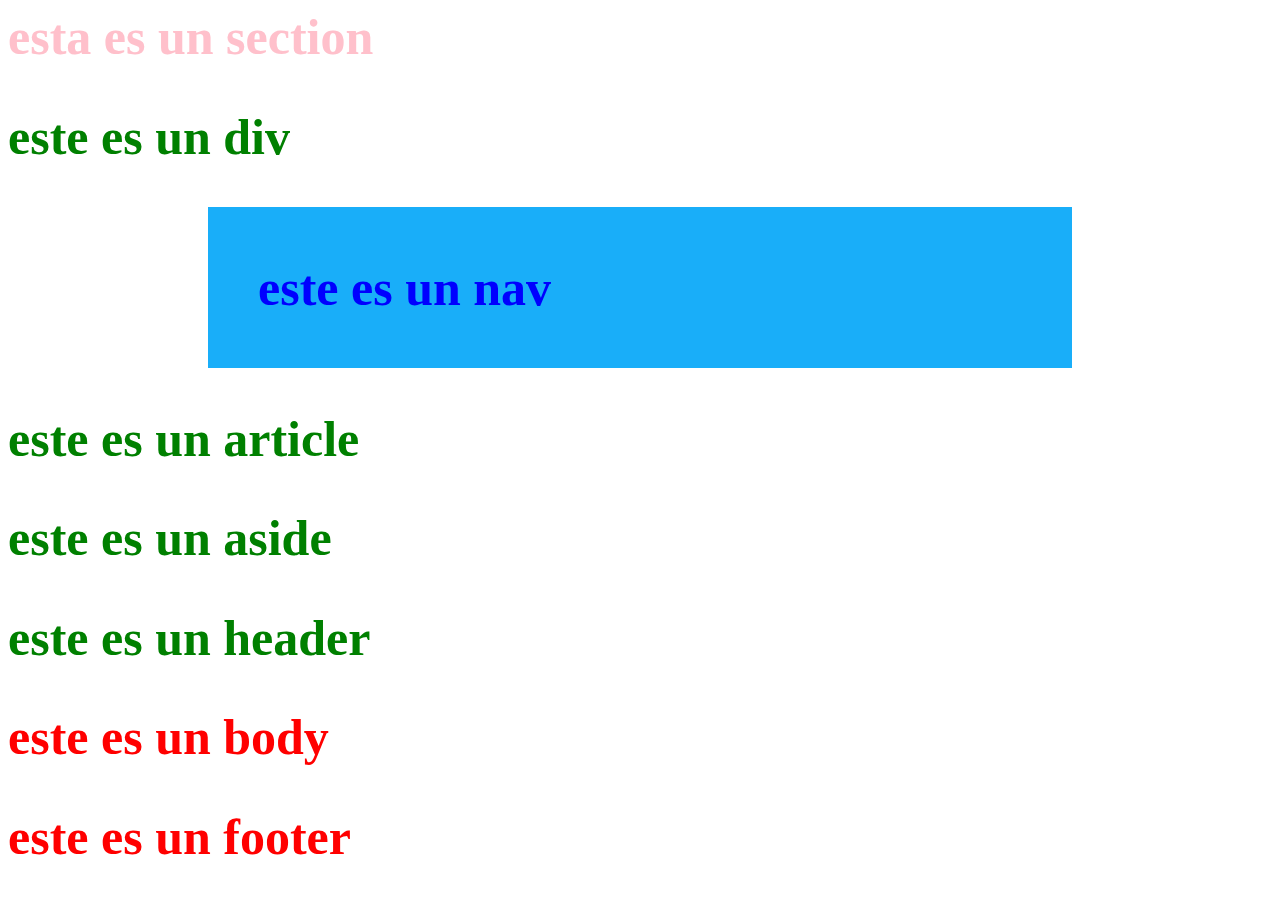
<file: ejercicios_html_Ernesto/contenedores.html>
<link rel="stylesheet" type="text/css" href="estilo.css">
<style>
	h2{
		color: green;
		font-size: 50px;

	}
	#texto1{
		color: pink;
	}

	.titulo{
		color: red;
	}
</style>


<section>
    <h2 id="texto1">esta es un section</h2>
</section>

<div>
    <h2>este es un div</h2>
</div>

<nav>
    <h2 style="color: blue">este es un nav</h2>
</nav>

<article>
    <h2>este es un article</h2>
</article>

<aside>
    <h2>este es un aside</h2>
</aside>

<header>
    <h2>este es un header</h2>
</header>

<body>
    <h2 class="titulo">este es un body</h2>
</body>

<footer>
    <h2 class="titulo">este es un footer</h2>
</footer>
</file>
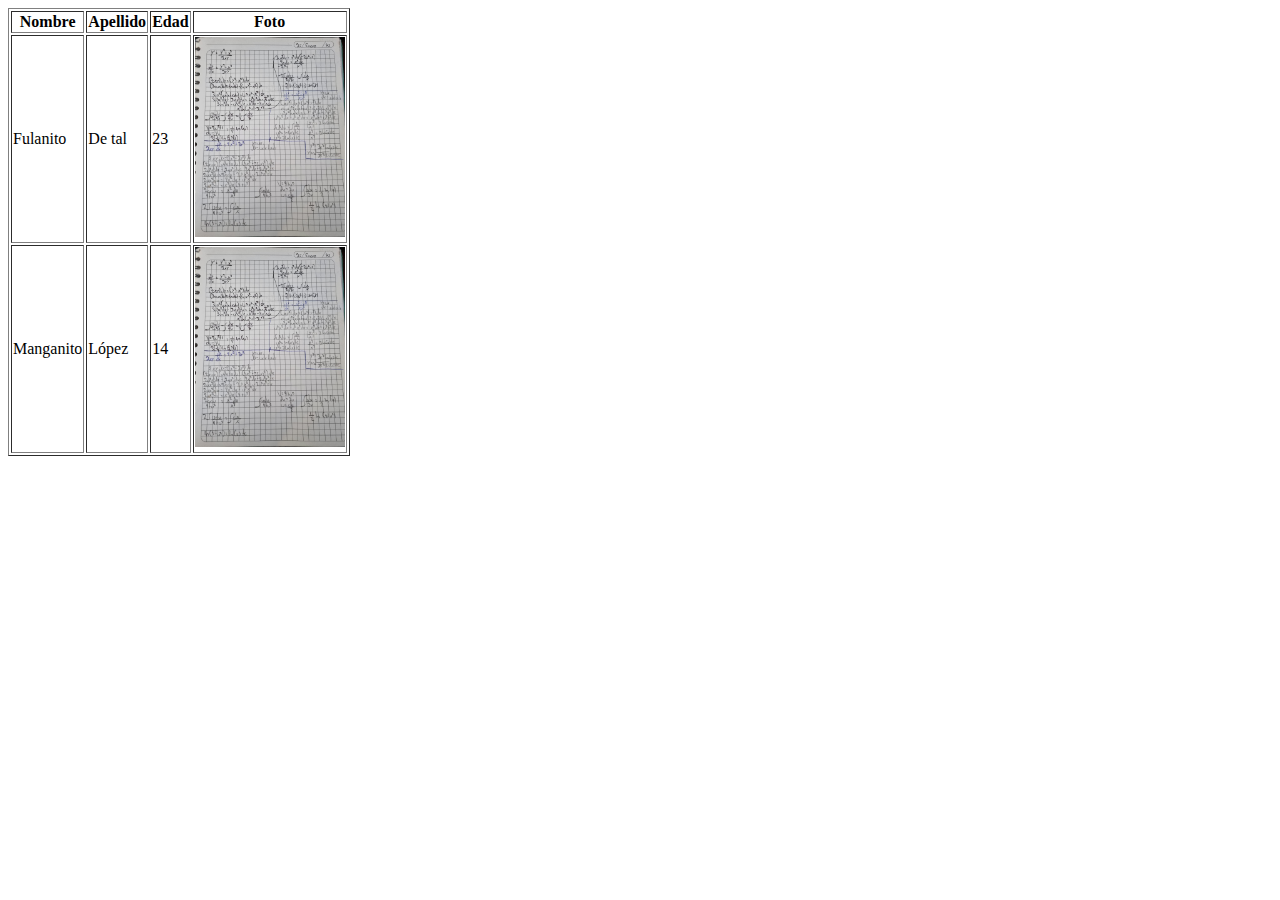
<file: ejercicios_html_Ernesto/tabla.html>
<!DOCTYPE html>
<html lang="en">
<head>
    <meta charset="UTF-8">
    <link rel="stylesheet" type="text/css" href="estilo.css">
    
    <title>tabla</title>
</head>
<body>
    <table border="1px" >
        <thead>
            <!-- tr es una fila -->
            <tr>
                <!-- th es el encabezado de una columna -->
                <th>Nombre</th>
                <th>Apellido</th>
                <th>Edad</th>
                <th>Foto</th>
            </tr>
        </thead>
        <tbody>
            <tr>
                <td>Fulanito</td>
                <td>De tal</td>
                <td>23</td>
                <td><img src="imagen.jpeg" width="150" height="200"></td>
            </tr>
            <tr>
                <td>Manganito</td>
                <td>López</td>
                <td>14</td>
                <td><img src="imagen.jpeg" width="150" height="200"></td>
            </tr>
        </tbody>
    </table>
</body>
</html>
</file>
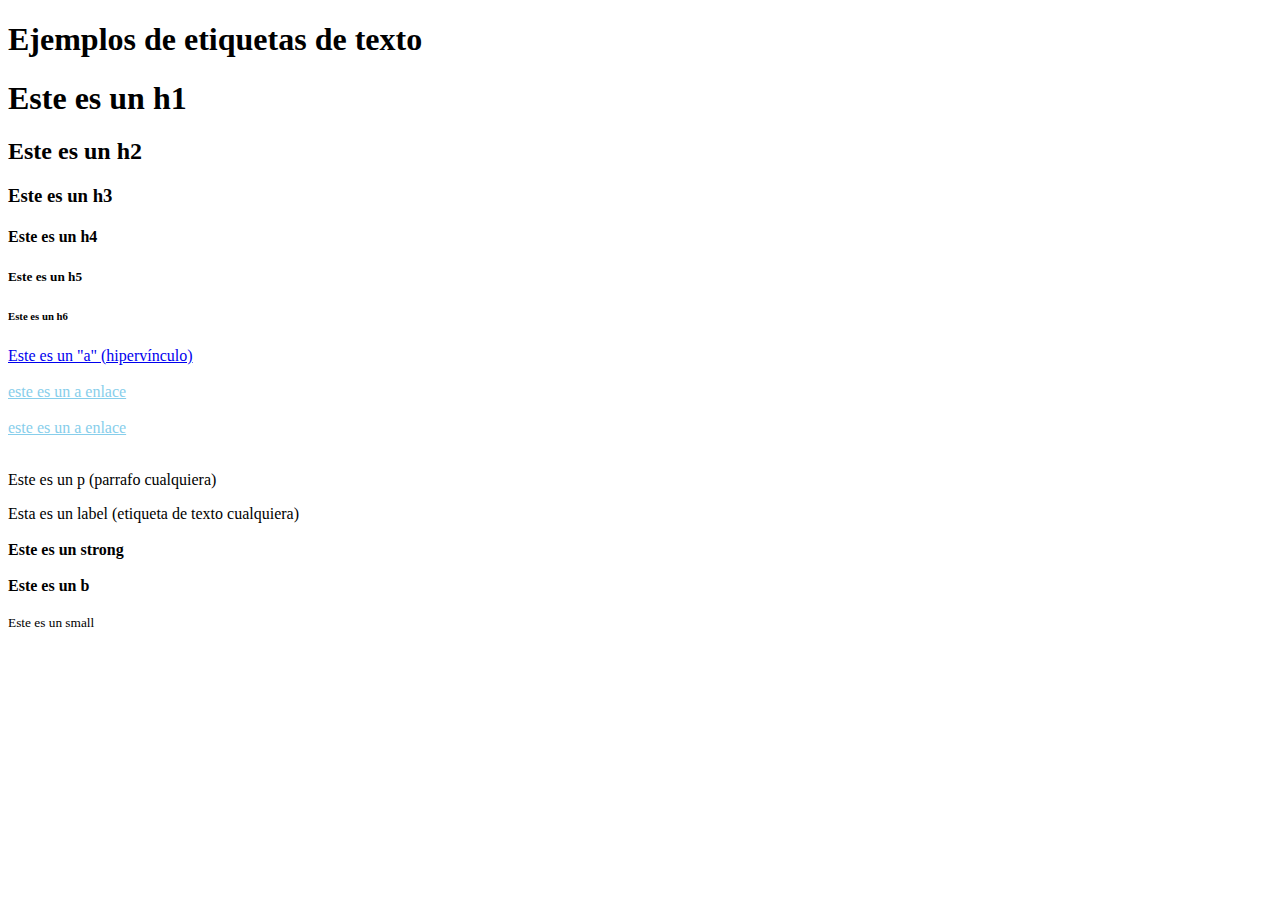
<file: ejercicios_html_Ernesto/texto.html>
<!DOCTYPE html>
<html>
    <head>
        <title>texto</title>
        <meta charset="utf-8">
        <link rel="stylesheet" type="text/css" href="estilo.css">
    </head>
    <body>
        <h1>Ejemplos de etiquetas de texto</h1>

        <h1>Este es un h1</h1>
        <h2>Este es un h2</h2>
        <h3>Este es un h3</h3>
        <h4>Este es un h4</h4>
        <h5>Este es un h5</h5>
        <h6>Este es un h6</h6>
        <!-- <h7>Este es un h7</h7> -->
        <a href="#">Este es un "a" (hipervínculo)</a>
        <br><br>
        <a href="" class="enlace">este es un a enlace</a>
        <br><br>
        <a href="" class="enlace">este es un a enlace</a>
        <br><br>
        <p>Este es un p (parrafo cualquiera)</p>
        <label>Esta es un label (etiqueta de texto cualquiera)</label>
        <br><br>
        <strong>Este es un strong</strong>
        <br><br>
        <b>Este es un b</b>
        <br><br>
        <small>Este es un small</small>

    </body>
</html>
</file>
<file: ejercicios_html_Ernesto/estilo.css>
nav{
	background-color: #19AEF9;
	margin-left: 200px;
	margin-right: 200px;
	padding: 10px 50px;
}

nav a{
	font-size: 40px;
	font-family: "georgia";
	font-weight: 400;
	font-style: italic;
	text-decoration: none;
	text-shadow: 2px 2px 5px red;
	margin: 0px 10px;
}

.enlace{
	color: skyblue;

}

input{
	background-color: green;
}

.formulario{
	background-color: green;
}
</file>
